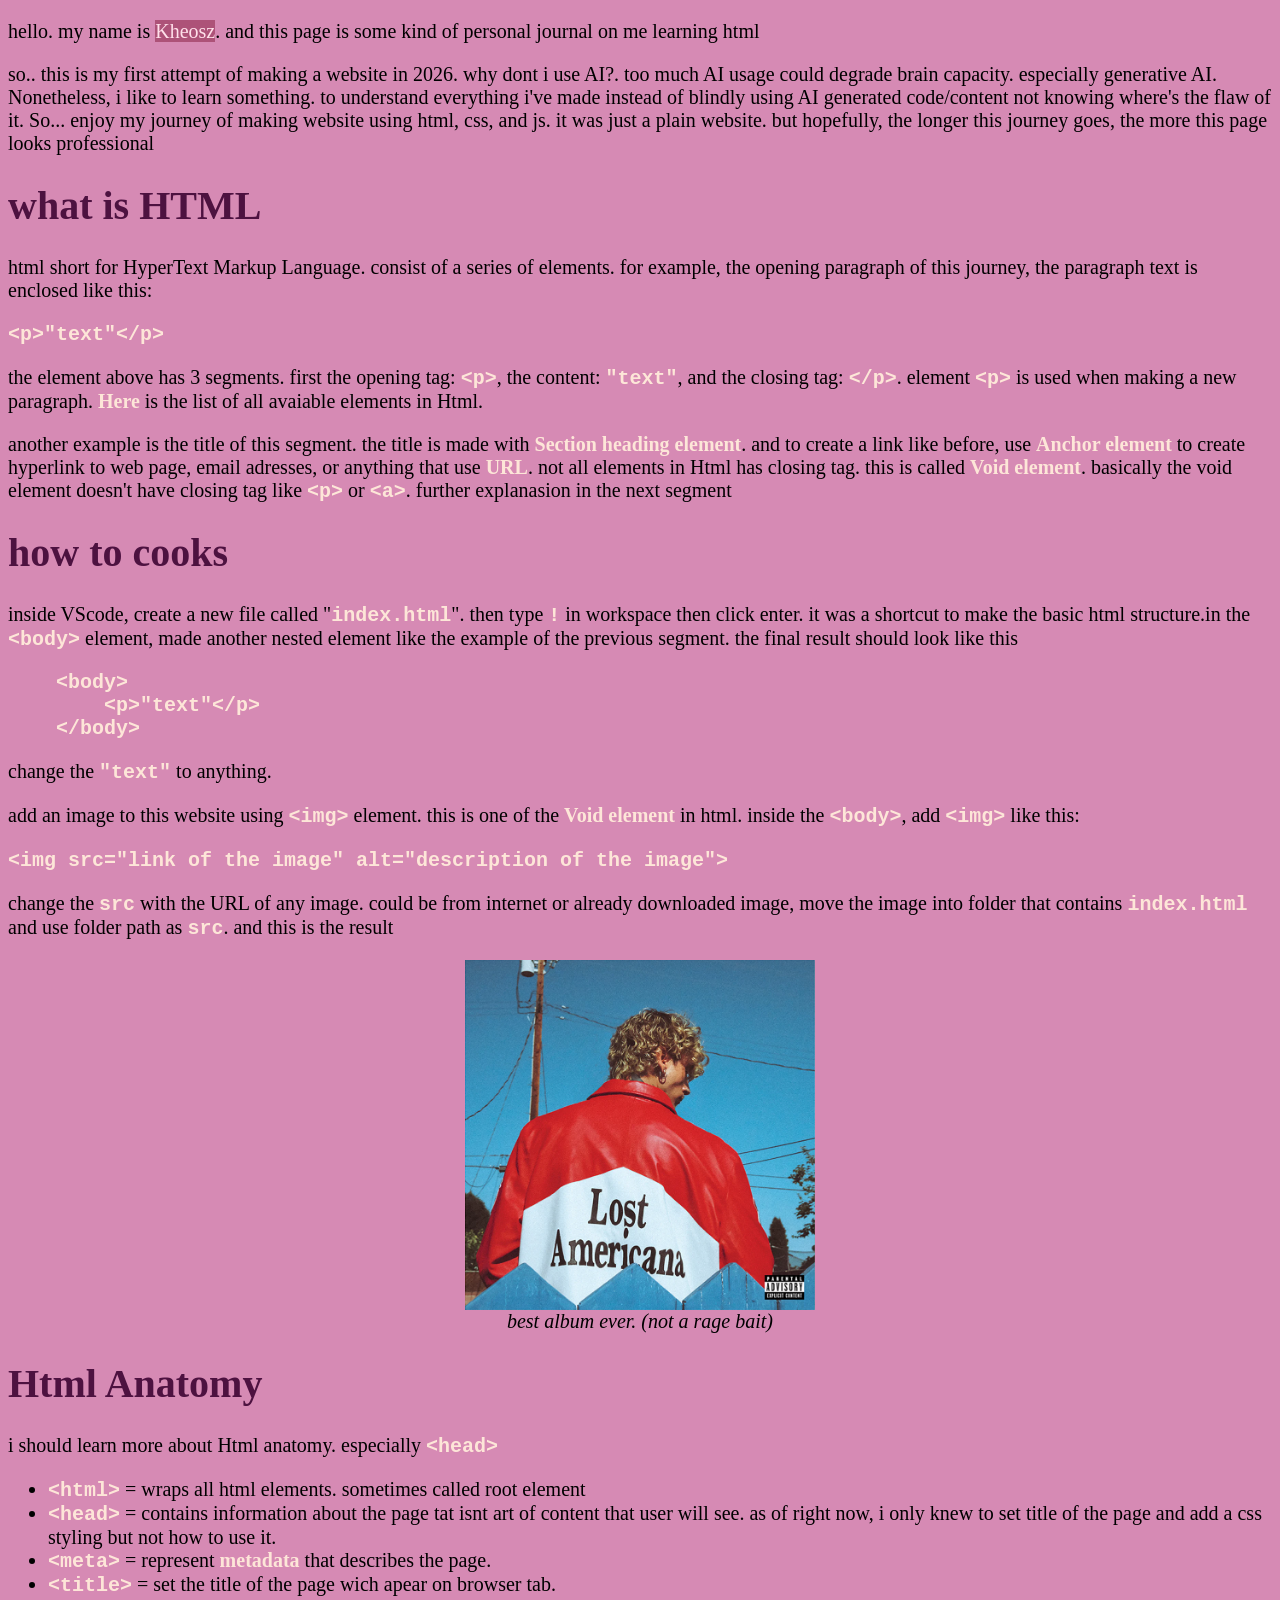
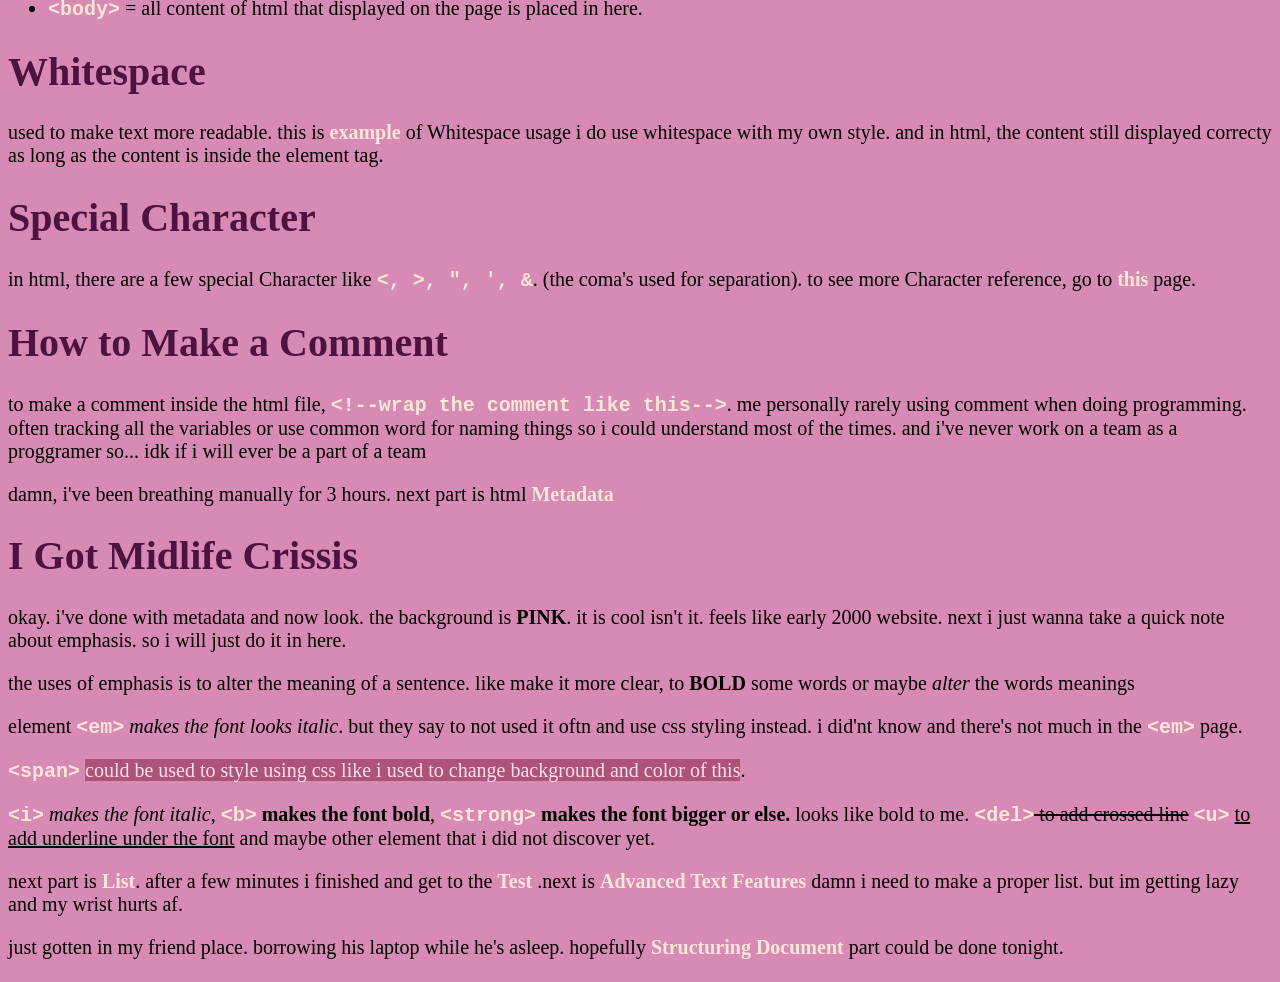
<file: index.html>
<!DOCTYPE html>
<html lang="en">
<head>
    <meta charset="UTF-8">
    <meta name="viewport" content="width=device-width, initial-scale=1.0">
    <title>"Kheosz" favourite Dish</title>
    <link rel="stylesheet" href="assets/style/style.css">
    <link rel="icon" href="assets/icon/face.ico">
</head>
<body>
    <p>
        hello. my name is <span class="freaky">Kheosz</span>. and this page is some kind of personal journal on me learning html
    </p>
    <p>
        so.. this is my first attempt of making a website in 2026. why dont i use AI?. too much AI usage 
        could degrade brain capacity. especially generative AI. Nonetheless, i like to learn something. 
        to understand everything i've made instead of blindly using AI generated code/content not knowing 
        where's the flaw of it. So... enjoy my journey of making website using html, css, and js. it was 
        just a plain website. but hopefully, the longer this journey goes, the more this page looks 
        professional
    </p>
    <h1>what is HTML</h1>
    <p>
        html short for HyperText Markup Language. consist of a series of elements. for example, the opening paragraph
        of this journey, the paragraph text is enclosed like this:
    </p>
    <code>&lt;p&gt;"text"&lt;/p&gt;</code>
    <p>
        the element above has 3 segments. first the opening tag: <code>&lt;p&gt;</code>, the content:
        <code>"text"</code>, and the closing tag: <code>&lt;/p&gt;</code>. element <code>&lt;p&gt;</code>
        is used when making a new paragraph. <a href="https://developer.mozilla.org/en-US/docs/Web/HTML/Reference/Elements" target="_blank"> Here</a>
        is the list of all avaiable elements in Html.
    </p>
    <p>
        another example is the title of this segment. the title is made with <a href="https://developer.mozilla.org/en-US/docs/Web/HTML/Reference/Elements/Heading_Elements" target="_blank">
        Section heading element</a>. and to create a link like before, use <a href="https://developer.mozilla.org/en-US/docs/Web/HTML/Reference/Elements/a" target="_blank">
        Anchor element</a> to create hyperlink to web page, email adresses, or anything that use <a href="https://en.wikipedia.org/wiki/URL" target="_blank">URL</a>.
        not all elements in Html has closing tag. this is called <a href="https://developer.mozilla.org/en-US/docs/Glossary/Void_element" target="_blank">Void element</a>.
        basically the void element doesn't have closing tag like <code>&lt;p&gt;</code> or <code>&lt;a&gt;</code>. further
        explanasion in the next segment
    </p>
    <H1>how to cooks</H1>
    <p>
        inside VScode, create a new file called "<code>index.html</code>". then type <code>!</code>
        in workspace then click enter. it was a shortcut
        to make the basic html structure.in the <code>&lt;body&gt;</code> element, made another nested element
        like the example of the previous segment. the final result should look like this
    </p>
    <pre>
    <code>&lt;body&gt;</code>
        <code>&lt;p&gt;"text"&lt;/p&gt;</code>
    <code>&lt;/body&gt;</code> </pre>
    <p>
        change the <code>"text"</code> to anything.
    </p>
    <p>
        add an image to this website using <a href="https://developer.mozilla.org/en-US/docs/Web/HTML/Reference/Elements/img" target="_blank"><code>&lt;img&gt;</code></a> element. this is one of the <a href="https://developer.mozilla.org/en-US/docs/Glossary/Void_element" target="_blank">Void element</a>
        in html. inside the <code>&lt;body&gt;</code>, add <code>&lt;img&gt;</code> like this:
    </p>
    <code>&lt;img src="link of the image" alt="description of the image"&gt;</code>
    <p>
        change the <code>src</code> with the URL of any image. could be from internet or already downloaded image,
        move the image into folder that contains <code>index.html</code> and use folder path as <code>src</code>. and this
        is the result
    </p>
    <img class="lost_americana" src="assets/img/Lost Americana.png" alt="lost Americana" height="350", >
    <p class="lost_americana">
        <i>best album ever. (not a rage bait)</i>
    </p>
    <h1>Html Anatomy</h1>
    <p>
        i should learn more about Html anatomy. especially <code>&lt;head&gt;</code>
    </p>
    <ul>
        <li>
            <code>&lt;html&gt;</code> = wraps all html elements. sometimes called root element
        </li>
        <li>
            <code>&lt;head&gt;</code> = contains information about the page tat isnt art of content that user will see. as of right now,
            i only knew to set title of the page and add a css styling but not how to use it.
        </li>
        <li>
            <code>&lt;meta&gt;</code> = represent <a href="https://en.wikipedia.org/wiki/Metadata" target="_blank">metadata</a>
         that describes the page.
        </li>
        <li>
            <code>&lt;title&gt;</code> = set the title of the page wich apear on browser tab.
        </li>
        <li>
            <code>&lt;body&gt;</code> = all content of html that displayed on the page is placed in here.
        </li>
    </ul>
    <h1>Whitespace</h1>
    <p>
        used to make text more readable. this is <a href="assets/txt/whitespace_exp.txt" target="_blank">example</a> of Whitespace usage
        i do use whitespace with my own style. and in html, the content still displayed correcty as long as
        the content is inside the element tag.
    </p>
    <h1>Special Character</h1>
    <p>
        in html, there are a few special Character like <code>&lt;, &gt;, &quot;, &apos;, &amp;</code>. (the coma's used for separation).
        to see more Character reference, go to <a href="https://developer.mozilla.org/en-US/docs/Glossary/Character_reference" target="_blank">this</a> page.
    </p>
    <h1>How to Make a Comment</h1> <!--wrap the comment like this-->
    <p>
        to make a comment inside the html file, <code>&lt;!--wrap the comment like this--&gt;</code>.
        me personally rarely using comment when doing programming. often tracking all the variables or use
        common word for naming things so i could understand most of the times. and i've never work on a team
        as a proggramer so... idk if i will ever be a part of a team
    </p>
    <p>
        damn, i've been breathing manually for 3 hours. next part is html <a href="assets/html/metadata.html" target="_self"><strong>Metadata</strong></a>
    </p>
    <h1>I Got Midlife Crissis</h1>
    <p>
        okay. i've done with metadata and now look. the background is <strong>PINK</strong>. it is cool isn't it.
        feels like early 2000 website. next i just wanna take a quick note about emphasis. so i will
        just do it in here.
    </p>
    <p>
        the uses of emphasis is to alter the meaning of a sentence. like make it more clear, to <b>BOLD</b>
        some words or maybe <i>alter</i> the words meanings
    </p>
    <p>
        element <a href="https://developer.mozilla.org/en-US/docs/Web/HTML/Reference/Elements/em" target="_blank"><code>&lt;em&gt;</code></a>
        <em>makes the font looks italic</em>. but they say to not used it oftn and use css styling instead.
        i did'nt know and there's not much in the <code>&lt;em&gt;</code> page.
    </p>
    <p>
        <a href="https://developer.mozilla.org/en-US/docs/Web/HTML/Reference/Elements/span" target="_blank"><code>&lt;span&gt;</code></a>
        <span class="freaky">could be used to style using css like i used to change background and color
        of this</span>. 
    </p>
    <p>
        <a href="https://developer.mozilla.org/en-US/docs/Web/HTML/Reference/Elements/i" target="_blank"><code>&lt;i&gt;</code></a>
        <i>makes the font italic</i>, <a href="https://developer.mozilla.org/en-US/docs/Web/HTML/Reference/Elements/b" target="_blank"><code>&lt;b&gt;</code></a>
        <b>makes the font bold</b>, <a href="https://developer.mozilla.org/en-US/docs/Web/HTML/Reference/Elements/strong" target="_blank"><code>&lt;strong&gt;</code></a>
        <strong>makes the font bigger or else.</strong> looks like bold to me. <a href="https://developer.mozilla.org/en-US/docs/Web/HTML/Reference/Elements/del" target="_blank"><code>&lt;del&gt;</code></a><del> to add crossed line</del>
        <a href="https://developer.mozilla.org/en-US/docs/Web/HTML/Reference/Elements/u" target="_blank"><code>&lt;u&gt;</code></a>
        <u>to add underline under the font</u> and maybe other element that i did not discover yet.
    </p>
    <p>
        next part is <a href="assets/html/list.html" target="_self"><strong>List</strong></a>. after a few minutes i finished and get to the <a href="assets/html/html_text_basic.html"><strong>Test</strong></a>
        .next is <a href="assets/html/advanced_text_features.html" target="_self"><strong>Advanced Text Features</strong></a> damn i need to
        make a proper list. but im getting lazy and my wrist hurts af.
    </p>
    <p>
        just gotten in my friend place. borrowing his laptop while he's asleep. hopefully
        <a href="assets/html/structuring_document.html">Structuring Document</a> part could be done tonight.
    </p>
</html>
</file>
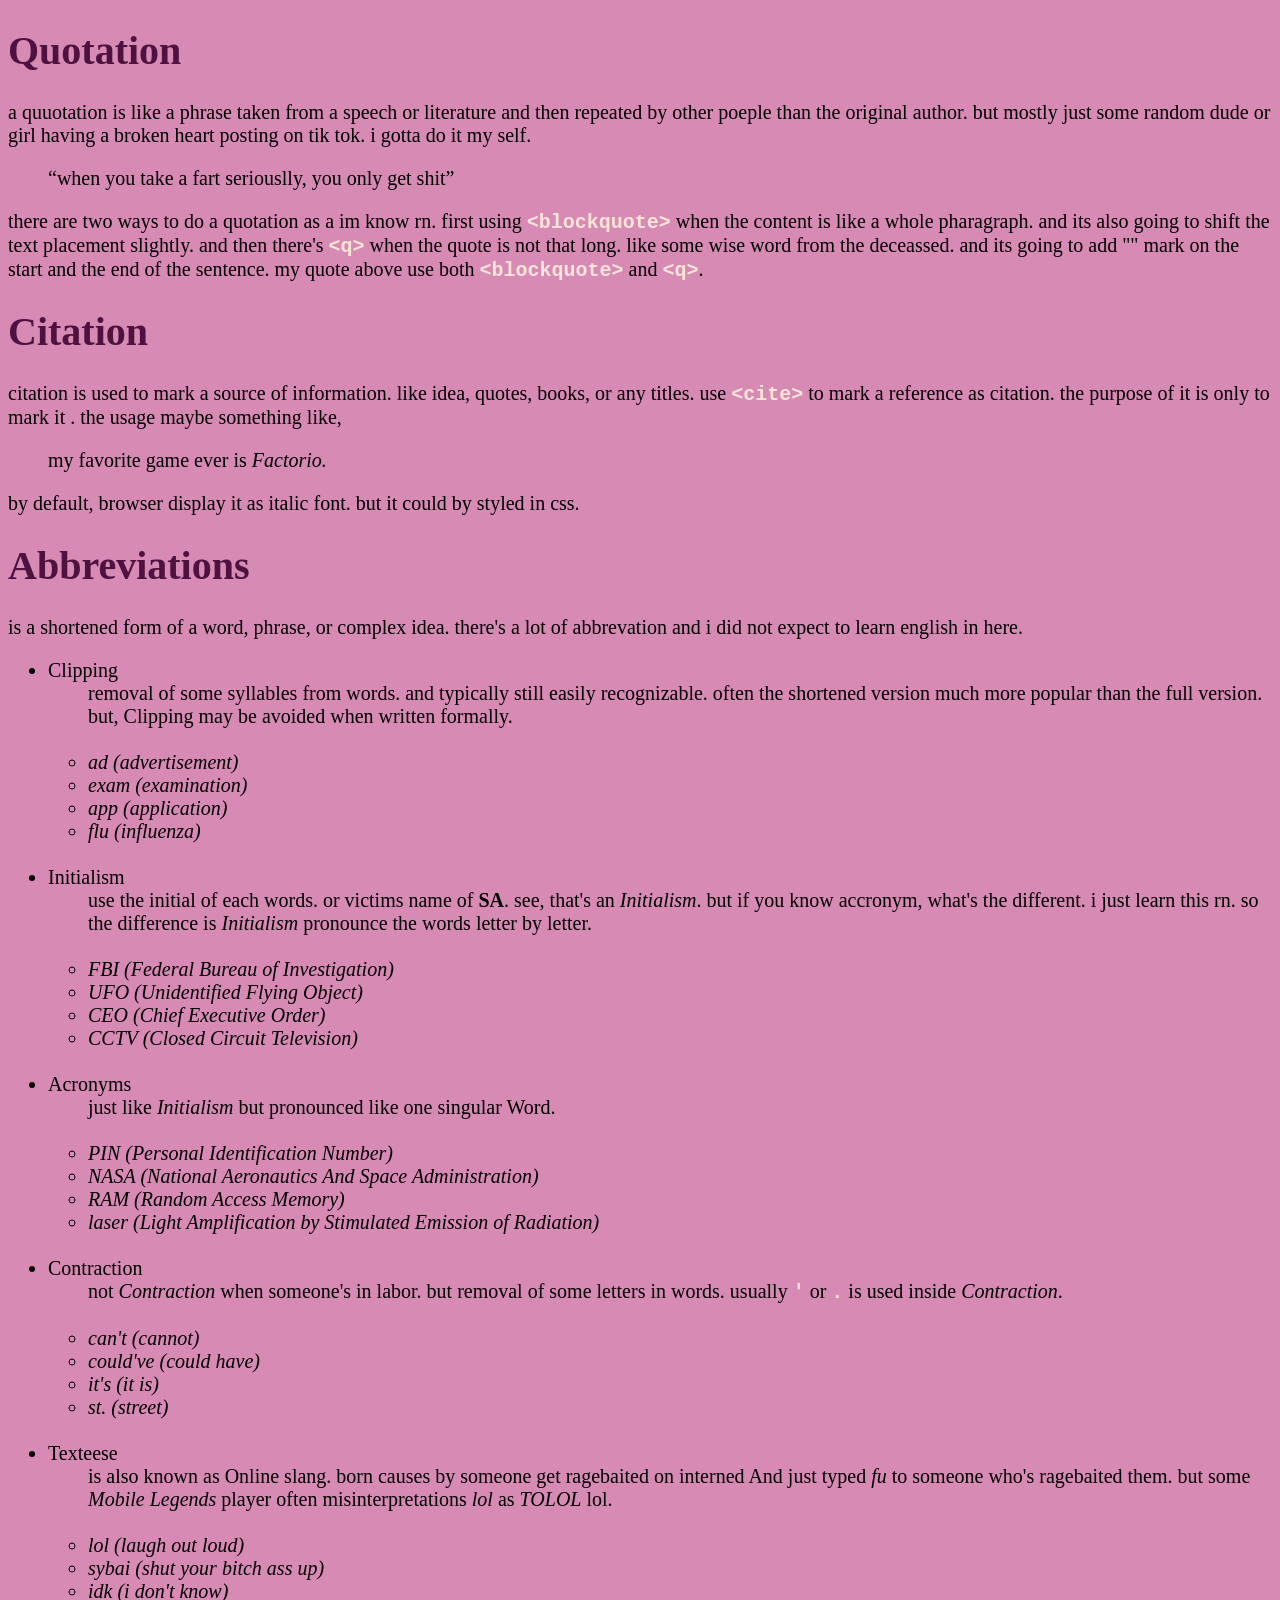
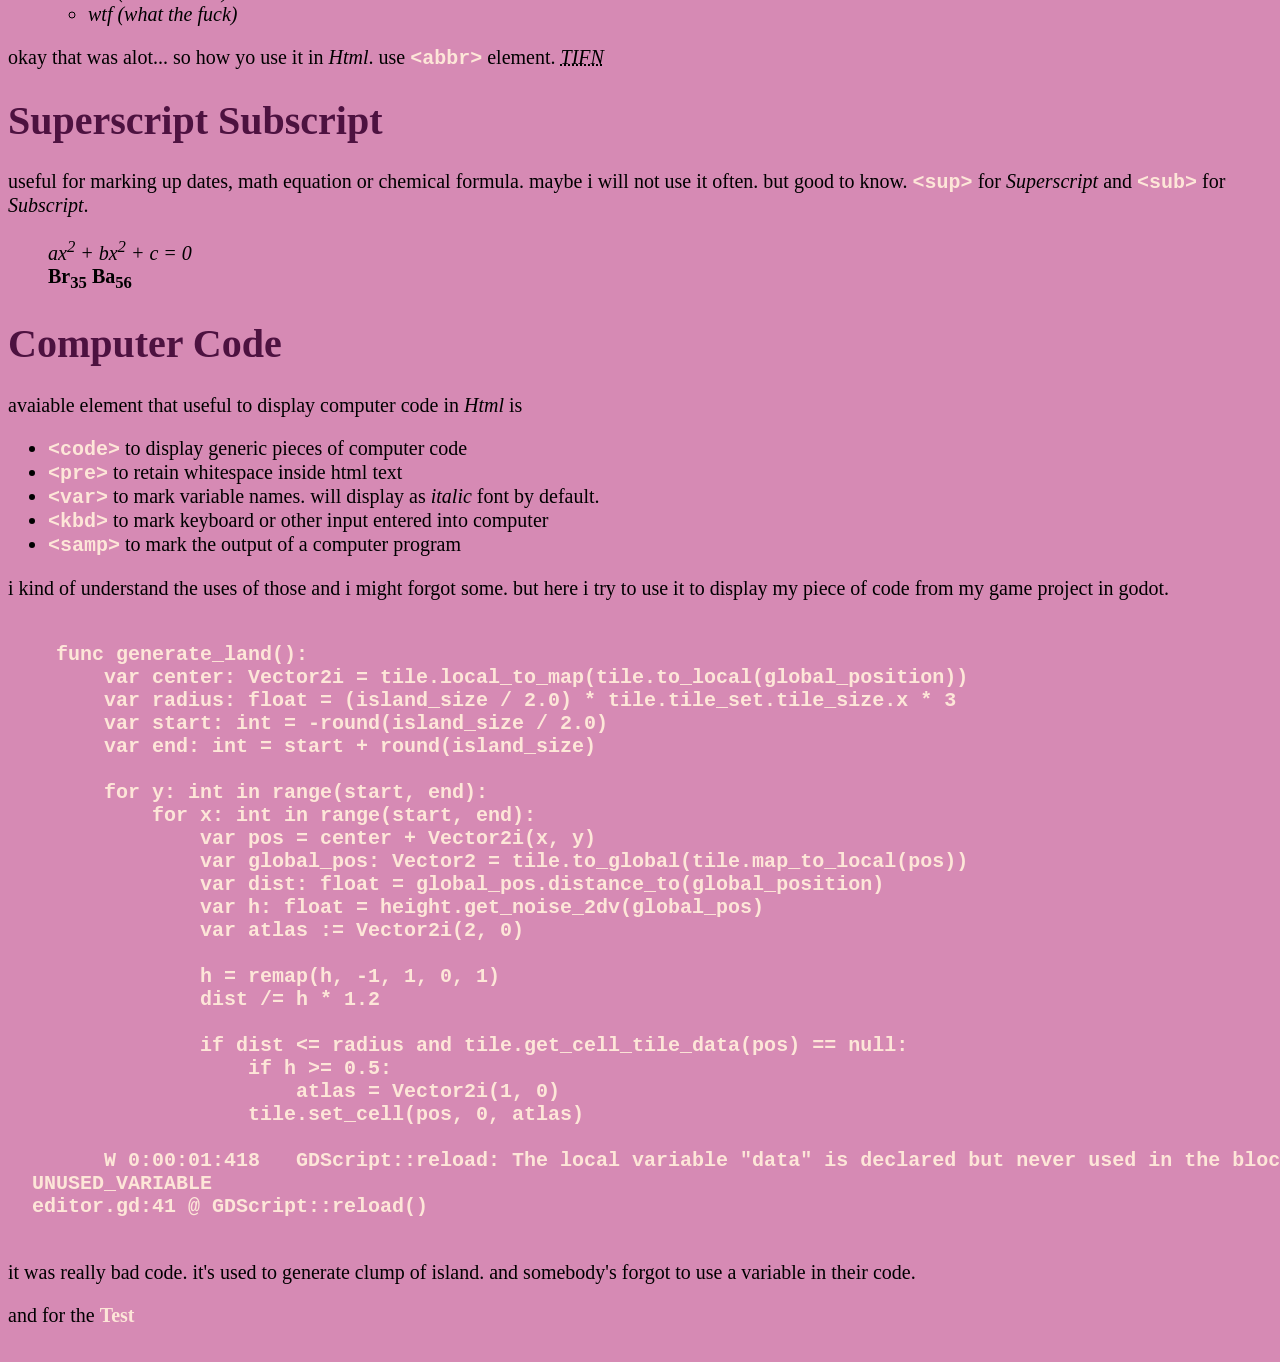
<file: assets/html/advanced_text_features.html>
<!DOCTYPE html>
<html lang="en">
<head>
    <meta charset="UTF-8">
    <meta name="viewport" content="width=device-width, initial-scale=1.0">
    <title>Advanced Text Features</title>
    <link rel="stylesheet" href="../style/style.css">
    <link rel="icon" href="../icon/icon.ico">
</head>
<body>
    <h1>Quotation</h1>
    <p>
        a quuotation is like a phrase taken from a speech or literature and then repeated 
        by other poeple than the original author. but mostly just some random dude or girl having
        a broken heart posting on tik tok. i gotta do it my self.
        <blockquote><q>when you take a fart seriouslly, you only get shit</q></blockquote> 
        there are two ways to do a quotation as a im know rn. first using <code>&lt;blockquote&gt;</code>
        when the content is like a whole pharagraph. and its also going to shift the text placement
        slightly. and then there's <code>&lt;q&gt;</code> when the quote is not that long. like some
        wise word from the deceassed. and its going to add "" mark on the start and the end of the 
        sentence. my quote above use both <code>&lt;blockquote&gt;</code> and <code>&lt;q&gt;</code>.
    </p>
    <h1>Citation</h1>
    <p>
        citation is used to mark a source of information. like idea, quotes, books, or any titles.
        use <code>&lt;cite&gt;</code> to mark a reference as citation. the purpose of it is only to mark it
        . the usage maybe something like,
        <blockquote>
            my favorite game ever is <cite>Factorio.</cite>
        </blockquote>
        by default, browser display it as italic font. but it could by styled in css.
    </p>
    <h1>Abbreviations</h1>
    <p>
        is a shortened form of a word, phrase, or complex idea. there's a lot of abbrevation and
        i did not expect to learn english in here.
        <ul>
            <li>Clipping</li>
            <dd>
                removal of some syllables from words. and typically still easily recognizable.
                often the shortened version much more popular than the full version. but, Clipping
                may be avoided when written formally.
            </dd> <br>
            <ul>
                <li><em>ad (advertisement)</em></li>
                <li><em>exam (examination)</em></li>
                <li><em>app (application)</em></li>
                <li><em>flu (influenza)</em></li>
            </ul> <br>
            <li>Initialism</li>
            <dd>
                use the initial of each words. or victims name of <strong>SA</strong>. see, that's an
                <em>Initialism</em>. but if you know accronym, what's the different. i just learn this rn.
                so the difference is <em>Initialism</em> pronounce the words letter by letter.
            </dd> <br>
            <ul>
                <li><em>FBI (Federal Bureau of Investigation)</em></li>
                <li><em>UFO (Unidentified Flying Object)</em></li>
                <li><em>CEO (Chief Executive Order)</em></li>
                <li><em>CCTV (Closed Circuit Television)</em></li>
            </ul> <br>
            <li>Acronyms</li>
            <dd>
                just like <em>Initialism</em> but pronounced like one singular Word. 
            </dd> <br>
            <ul>
                <li><em>PIN (Personal Identification Number)</em></li>
                <li><em>NASA (National Aeronautics And Space Administration)</em></li>
                <li><em>RAM (Random Access Memory)</em></li>
                <li><em>laser (Light Amplification by Stimulated Emission of Radiation)</em></li>
            </ul> <br>
            <li>Contraction</li>
            <dd>
                not <em>Contraction</em> when someone's in labor. but removal of some letters in words.
                usually <code>'</code> or <code>.</code> is used inside <em>Contraction</em>.
            </dd> <br>
            <ul>
                <li><em>can't (cannot)</em></li>
                <li><em>could've (could have)</em></li>
                <li><em>it's (it is)</em></li>
                <li><em>st. (street)</em></li>
            </ul> <br>
            <li>Texteese</li>
            <dd>
                is also known as Online slang. born causes by someone get ragebaited on interned And
                just typed <em>fu</em> to someone who's ragebaited them. but some <cite>Mobile Legends</cite>
                player often misinterpretations <em>lol</em> as <em>TOLOL</em> lol.
            </dd> <br>
            <ul>
                <li><em>lol (laugh out loud)</em></li>
                <li><em>sybai (shut your bitch ass up)</em></li>
                <li><em>idk (i don't know)</em></li>
                <li><em>wtf (what the fuck)</em></li>
            </ul>
        </ul>
        okay that was alot... so how yo use it in <cite>Html</cite>. use <code>&lt;abbr&gt;</code>
        element. <em><abbr title="This is fucking nonsense">TIFN</abbr></em>
    </p>
    <h1>Superscript Subscript</h1>
    <p>
        useful for marking up dates, math equation or chemical formula. maybe i will not use it often.
        but good to know. <code>&lt;sup&gt;</code> for <em>Superscript</em> and <code>&lt;sub&gt;</code>
        for <em>Subscript</em>.
        <blockquote>
            <em>ax<sup>2</sup> + bx<sup>2</sup> + c = 0</em> <br>
            <Strong>Br<sub>35</sub> Ba<sub>56</sub></Strong>
        </blockquote>
    </p>
    <h1>Computer Code</h1>
    <p>
        avaiable element that useful to display computer code in <cite>Html</cite> is
        <ul>
            <li><code>&lt;code&gt;</code> to display generic pieces of computer code</li> 
            <li><code>&lt;pre&gt;</code> to retain whitespace inside html text</li>
            <li><code>&lt;var&gt;</code> to mark variable names. will display as <var>italic</var> font by default.</li>
            <li><code>&lt;kbd&gt;</code> to mark keyboard or other input entered into computer</li>
            <li><code>&lt;samp&gt;</code> to mark the output of a computer program</li>
        </ul>
        i kind of understand the uses of those and i might forgot some. but here i try to use it to display my
        piece of code from my game project in godot.
        <pre>
            <code>
    func generate_land():
        var center: Vector2i = tile.local_to_map(tile.to_local(global_position))
        var radius: float = (island_size / 2.0) * tile.tile_set.tile_size.x * 3
        var start: int = -round(island_size / 2.0) 
        var end: int = start + round(island_size)
        
        for y: int in range(start, end):
            for x: int in range(start, end):
                var pos = center + Vector2i(x, y)
                var global_pos: Vector2 = tile.to_global(tile.map_to_local(pos))
                var dist: float = global_pos.distance_to(global_position)
                var h: float = height.get_noise_2dv(global_pos)
                var atlas := Vector2i(2, 0)
                
                h = remap(h, -1, 1, 0, 1)
                dist /= h * 1.2
                
                if dist &lt;= radius and tile.get_cell_tile_data(pos) == null:
                    if h &gt;= 0.5:
                        atlas = Vector2i(1, 0)
                    tile.set_cell(pos, 0, atlas)
                <samp>
        W 0:00:01:418   GDScript::reload: The local variable "data" is declared but never used in the block. If this is intended, prefix it with an underscore: "_data".
  <GDScript Error>UNUSED_VARIABLE
  <GDScript Source>editor.gd:41 @ GDScript::reload()
        </samp></code></pre>

        it was really bad code. it's used to generate clump of island. and somebody's forgot to use 
        a variable in their code.
    </p>
    and for the <a href="/assets/html/html_advanced_text.html"><strong>Test</strong></a>
</body>
</html>
</file>
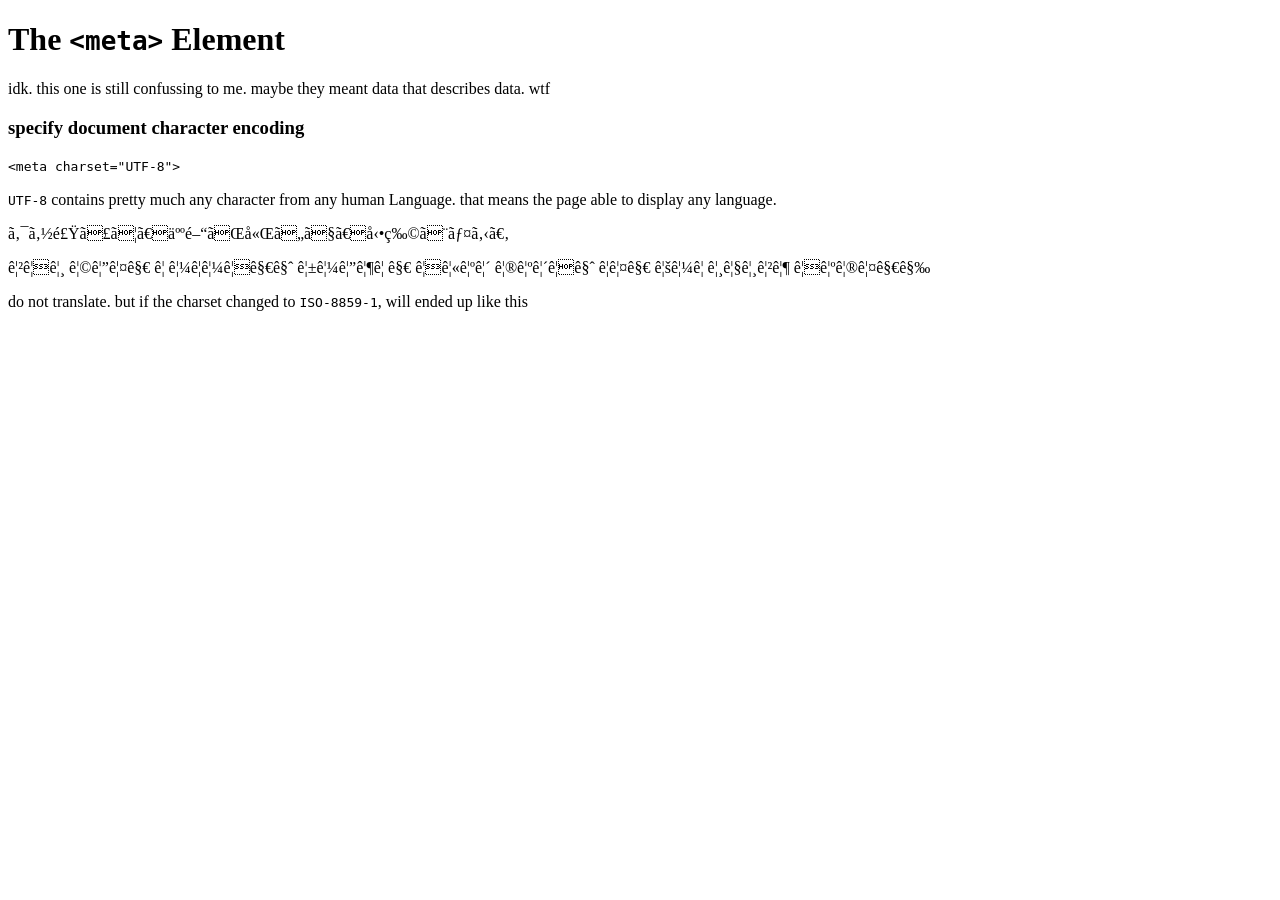
<file: assets/html/charset_exp.html>
<!DOCTYPE html>
<html lang="en">
<head>
    <meta charset="ISO-8859-1">
    <meta name="viewport" content="width=device-width, initial-scale=1.0">
    <title>Charset Example</title>
</head>
<body>
    <h1>The <code>&lt;meta&gt;</code> Element</h1>
    <p>idk. this one is still confussing to me. maybe they meant data that describes data. wtf
    </p>
    <h3>specify document character encoding</h3>
    <code>&lt;meta charset="UTF-8"&gt;</code>
    <p><code>UTF-8</code> contains pretty much any character from any human Language. that means
        the page able to display any language. 
    </p>
    <p>クソ食って、人間が嫌いで、動物とヤる。</p>
    <p>ꦲꦏꦸ ꦩꦔꦤ꧀ ꦠꦼꦭꦼꦏ꧀꧈ ꦱꦼꦔꦶꦠ꧀ ꦏꦫꦺꦴ ꦮꦺꦴꦁ꧈ ꦭꦤ꧀ ꦚꦼꦠꦸꦧꦸꦲꦶ ꦏꦺꦮꦤ꧀꧉</p>
    <p>do not translate. but if the charset changed to <code>ISO-8859-1</code>, will ended up like this
    </p>    
</body>
</html>
</file>
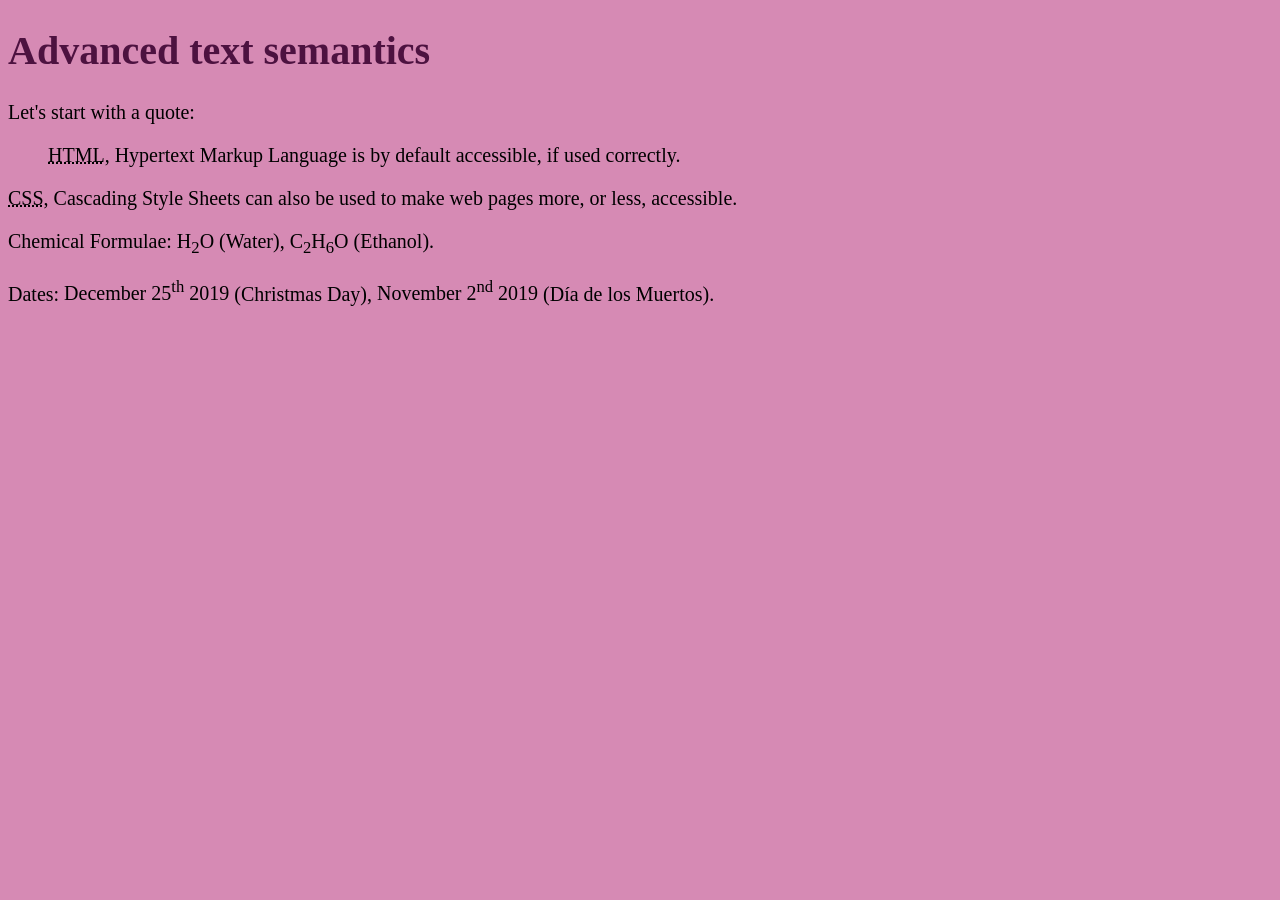
<file: assets/html/html_advanced_text.html>
<!DOCTYPE html>
<html lang="en">
<head>
    <meta charset="UTF-8">
    <meta name="viewport" content="width=device-width, initial-scale=1.0">
    <title>Advance Text</title>
    <link rel="stylesheet" href="../style/style.css">
</head>
<body>
    <h1>Advanced text semantics</h1>
    <p>
        Let's start with a quote:
    </p>
    <blockquote>
        <p>
            <abbr title="Hypertext Markup Language">HTML</abbr>, Hypertext Markup Language is by default accessible, if used correctly.
        </p>
    </blockquote>
    

    <p><abbr title="Cascading Style Sheets">CSS</abbr>, Cascading Style Sheets can also be used to make web pages more, or less, accessible.</p>

    <p>Chemical Formulae: H<sub>2</sub>O (Water), C<sub>2</sub>H<sub>6</sub>O (Ethanol).</p>

    <p>
    Dates:
    <time datetime="2019-12-25">December 25<sup>th</sup> 2019</time>  (Christmas Day), 
    <time datetime="2019-11-02">November 2<sup>nd</sup> 2019</time> (Día de los
    Muertos).
    </p>
</body>
</html>
</file>
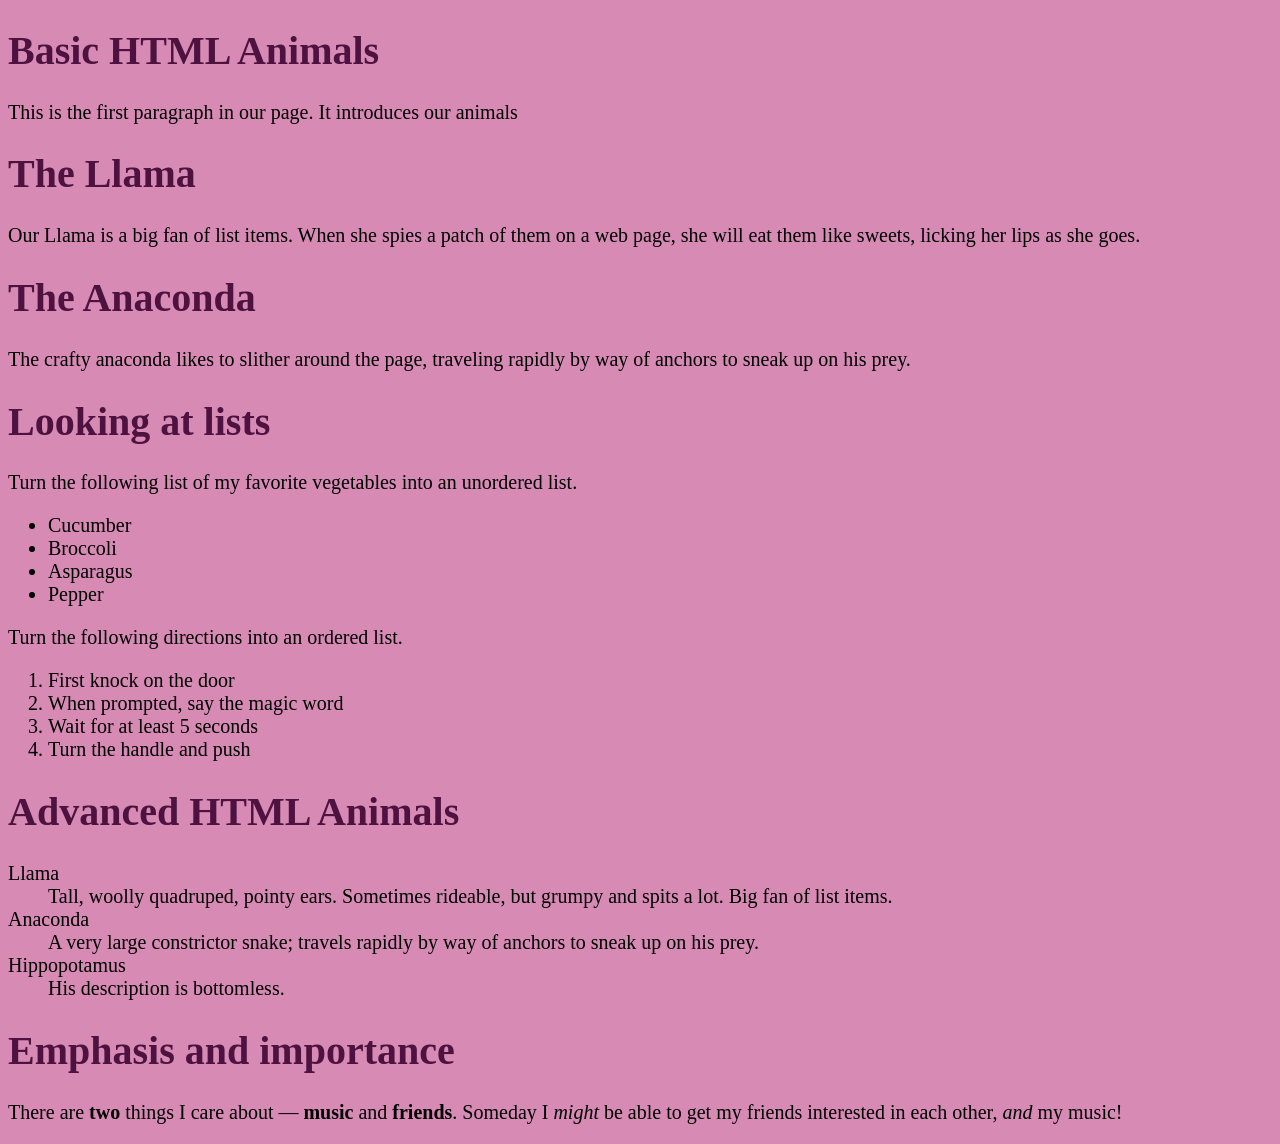
<file: assets/html/html_text_basic.html>
<!DOCTYPE html>
<html lang="en">
<head>
    <meta charset="UTF-8">
    <meta name="viewport" content="width=device-width, initial-scale=1.0">
    <title>Text Basic</title>
    <link rel="stylesheet" href="../style/style.css">
</head>
<body>
    <h1>Basic HTML Animals</h1>

    <p>This is the first paragraph in our page. It introduces our animals</p>

    <h1>The Llama</h1>

    <p>Our Llama is a big fan of list items. When she spies a patch of them on a web page, she will eat them like sweets, licking her lips as she goes.</p>

    <h1>The Anaconda</h1>

    <p>The crafty anaconda likes to slither around the page, traveling rapidly by way of anchors to sneak up on his prey.   </p>

    <h1>Looking at lists</h1>

    <p>Turn the following list of my favorite vegetables into an unordered list.</p>

    <ul>
        <li>Cucumber</li>
        <li>Broccoli</li>
        <li>Asparagus</li>
        <li>Pepper</li>
    </ul>

    <p>Turn the following directions into an ordered list.</p>

    <ol>
        <li>First knock on the door</li>
        <li>When prompted, say the magic word</li>
        <li>Wait for at least 5 seconds</li>
        <li>Turn the handle and push</li>
    </ol>

    <h1>Advanced HTML Animals</h1>
    <dl>
        <dt>Llama</dt>
        <dd>
            Tall, woolly quadruped, pointy ears. Sometimes rideable, but grumpy and spits a lot. Big fan of list items.
        </dd>
        <dt>Anaconda</dt>
        <dd>
            A very large constrictor snake; travels rapidly by way of anchors to sneak up on his prey.
        </dd>
        <dt>Hippopotamus</dt>
        <dd>
            His description is bottomless.
        </dd>
    </dl>

    <h1>Emphasis and importance</h1>
    <p>
        There are <strong>two</strong> things I care about — <strong>music</strong> and <strong>friends</strong>. Someday I <em>might</em> be able
        to get my friends interested in each other, <em>and</em> my music!
    </p>
</body>
</html>
</file>
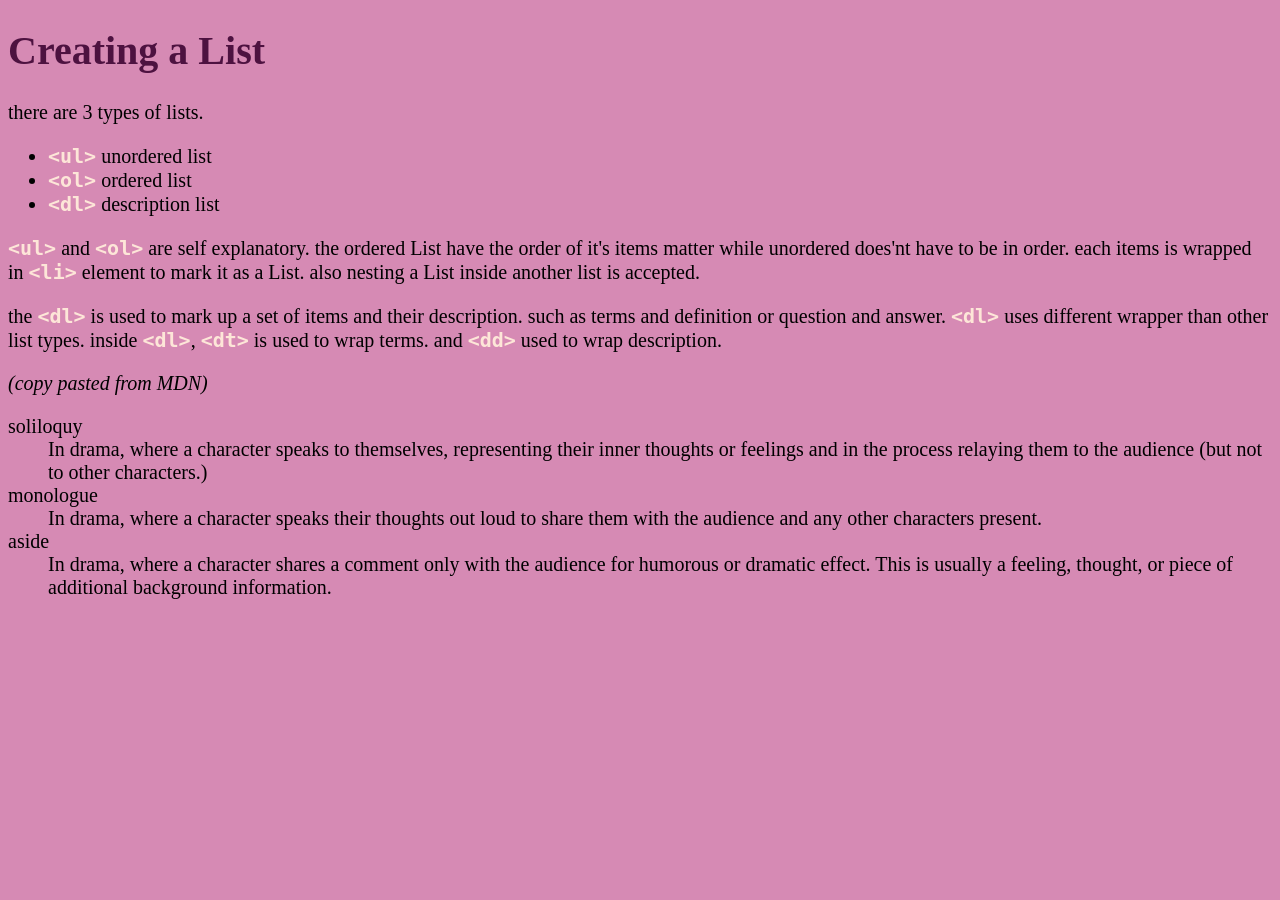
<file: assets/html/list.html>
<!DOCTYPE html>
<html lang="en">
<head>
    <link rel="stylesheet" href="../style/style.css">
    <link rel="icon" href="../icon/icon1.ico">
    <meta charset="UTF-8">
    <meta name="author" content="Kheosz">
    <meta name="description" content="About Listing listed list">
    <title>List</title>
</head>
<body>
    <h1>Creating a List</h1>
    <p>
        there are 3 types of lists.
        <ul>
            <li><code>&lt;ul&gt;</code> unordered list</li>
            <li><code>&lt;ol&gt;</code> ordered list</li>
            <li><code>&lt;dl&gt;</code> description list</li>
        </ul>
        <code>&lt;ul&gt;</code> and <code>&lt;ol&gt;</code> are self explanatory. the ordered List
        have the order of it's items matter while unordered does'nt have to be in order. each items
        is wrapped in <code>&lt;li&gt;</code> element to mark it as a List. also nesting a List
        inside another list is accepted.
    </p>
    <p>
        the <code>&lt;dl&gt;</code> is used to mark up a set of items and their description.
        such as terms and definition or question and answer. <code>&lt;dl&gt;</code> uses different
        wrapper than other list types. inside  <code>&lt;dl&gt;</code>, <code>&lt;dt&gt;</code>
        is used to wrap terms. and <code>&lt;dd&gt;</code> used to wrap description.
    </p>
    <i>(copy pasted from MDN)</i>
    <dl>
    <dt>soliloquy</dt>
    <dd>
        In drama, where a character speaks to themselves, representing their inner
        thoughts or feelings and in the process relaying them to the audience (but
        not to other characters.)
    </dd>
    <dt>monologue</dt>
    <dd>
        In drama, where a character speaks their thoughts out loud to share them
        with the audience and any other characters present.
    </dd>
    <dt>aside</dt>
    <dd>
        In drama, where a character shares a comment only with the audience for
        humorous or dramatic effect. This is usually a feeling, thought, or piece of
        additional background information.
    </dd>
    </dl>
        
</body>
</html>
</file>
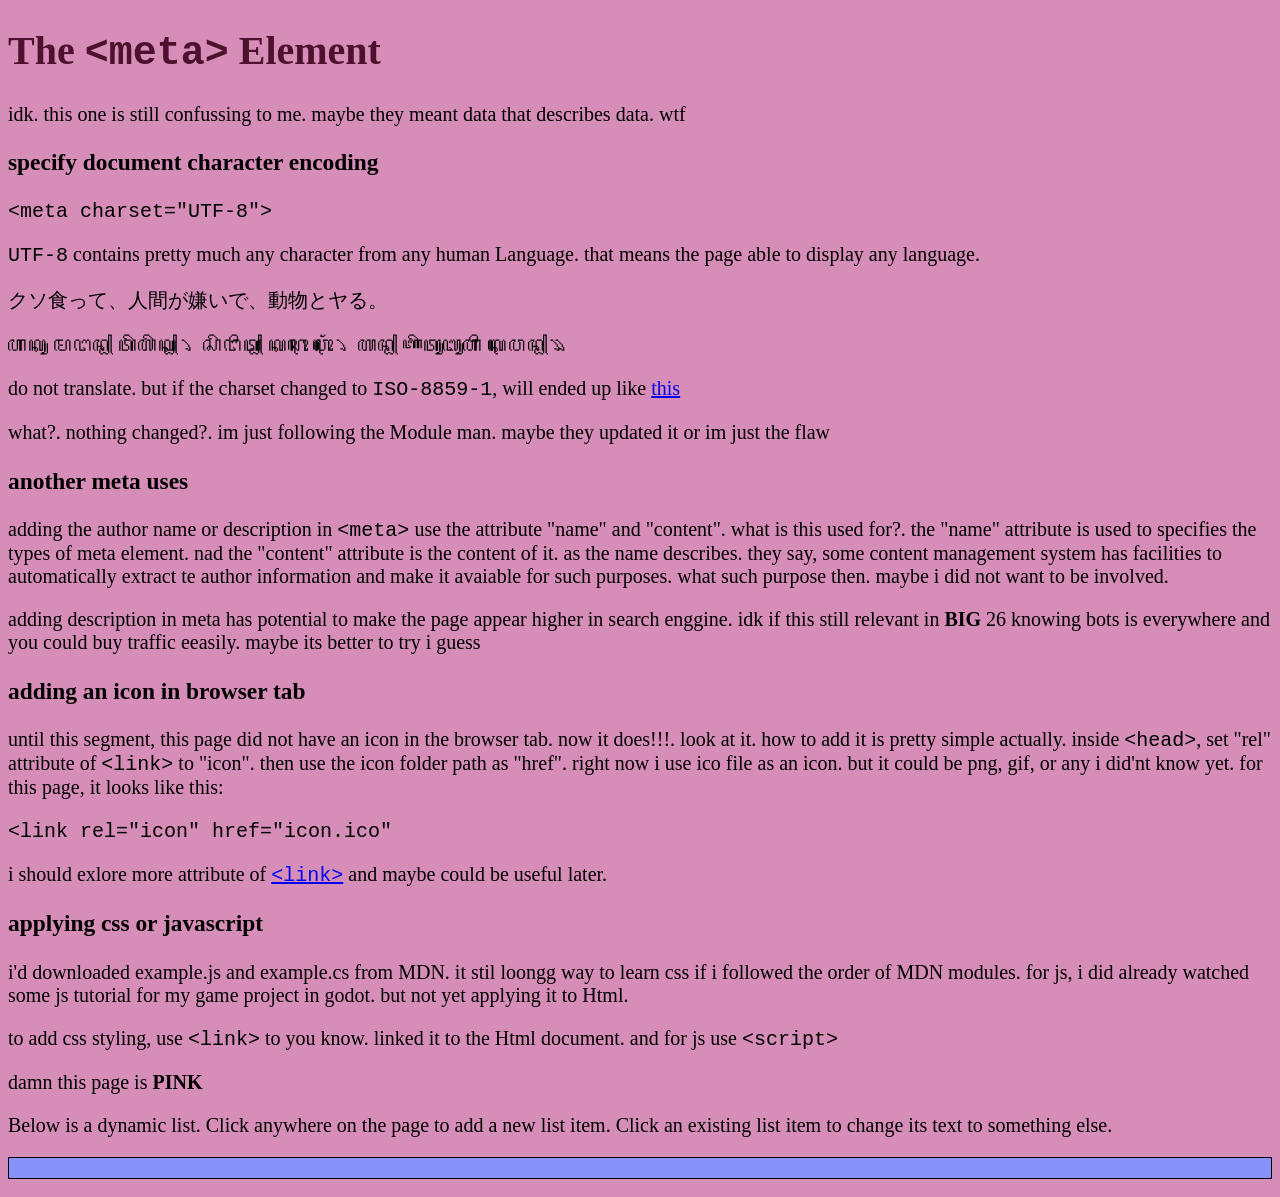
<file: assets/html/metadata.html>
<!DOCTYPE html>
<html lang="en">
<head>
    <meta charset="UTF-8">
    <meta name="author" content="Kheosz">
    <meta name="description" content="about meta data i guess">
    <link rel="icon" href="../icon/icon.ico">
    <link rel="stylesheet" href="../style/metadata_style_MDN.css">
    <script src="../script/metadata_script_MDN.js" defer></script>
    <title>Metadata</title>
</head>
<body>
    <h1>The <code>&lt;meta&gt;</code> Element</h1>
    <p>idk. this one is still confussing to me. maybe they meant data that describes data. wtf
    </p>
    <h3>specify document character encoding</h3>
    <code>&lt;meta charset="UTF-8"&gt;</code>
    <p><code>UTF-8</code> contains pretty much any character from any human Language. that means
        the page able to display any language. 
    </p>
    <p>クソ食って、人間が嫌いで、動物とヤる。</p>
    <p>ꦲꦏꦸ ꦩꦔꦤ꧀ ꦠꦼꦭꦼꦏ꧀꧈ ꦱꦼꦔꦶꦠ꧀ ꦏꦫꦺꦴ ꦮꦺꦴꦁ꧈ ꦭꦤ꧀ ꦚꦼꦠꦸꦧꦸꦲꦶ ꦏꦺꦮꦤ꧀꧉</p>
    <p>do not translate. but if the charset changed to <code>ISO-8859-1</code>, will ended up like <a href="charset_exp.html" target="_blank">this</a>
    </p>
    <p>what?. nothing changed?. im just following the Module man. maybe they updated it or im just the flaw</p>
    <h3>another meta uses</h3>
    <p>
        adding the author name or description in <code>&lt;meta&gt;</code> use the attribute "name" and "content".
        what is this used for?. the "name" attribute is used to specifies the types of meta element. nad the "content"
        attribute is the content of it. as the name describes. they say, some content management system
        has facilities to automatically extract te author information and make it avaiable for such purposes.
        what such purpose then. maybe i did not want to be involved.
    </p>
    <p>
        adding description in meta has potential to make the page appear higher in search enggine.
        idk if this still relevant in <strong>BIG</strong> 26 knowing bots is everywhere and you could
        buy traffic eeasily. maybe its better to try i guess
    </p>
    <h3>adding an icon in browser tab</h3>
    <p>
        until this segment, this page did not have an icon in the browser tab. now it does!!!. look at it.
        how to add it is pretty simple actually. inside <code>&lt;head&gt;</code>, set "rel" attribute
        of <code>&lt;link&gt;</code> to "icon". then use the icon folder path as "href". right now i use
        ico file as an icon. but it could be png, gif, or any i did'nt know yet. for this page, it looks like this:
    </p>
    <code>&lt;link rel="icon" href="icon.ico"</code>
    <p>
        i should exlore more attribute of <a href="https://developer.mozilla.org/en-US/docs/Web/HTML/Reference/Elements/link" target="_blank"><code>&lt;link&gt;</code></a> and maybe could be useful later.
    </p>
    <h3>applying css or javascript</h3>
    <p>
        i'd downloaded example.js and example.cs from MDN. it stil loongg way to learn css if i followed
        the order of MDN modules. for js, i did already watched some js tutorial for my game project in godot.
        but not yet applying it to Html.
    </p>
    <p>
        to add css styling, use <code>&lt;link&gt;</code> to you know. linked it to the Html document. and for js use
        <code>&lt;script&gt;</code>
    </p>
    <p>
        damn this page is <strong>PINK</strong>
    </p>
</body>
</html>
</file>
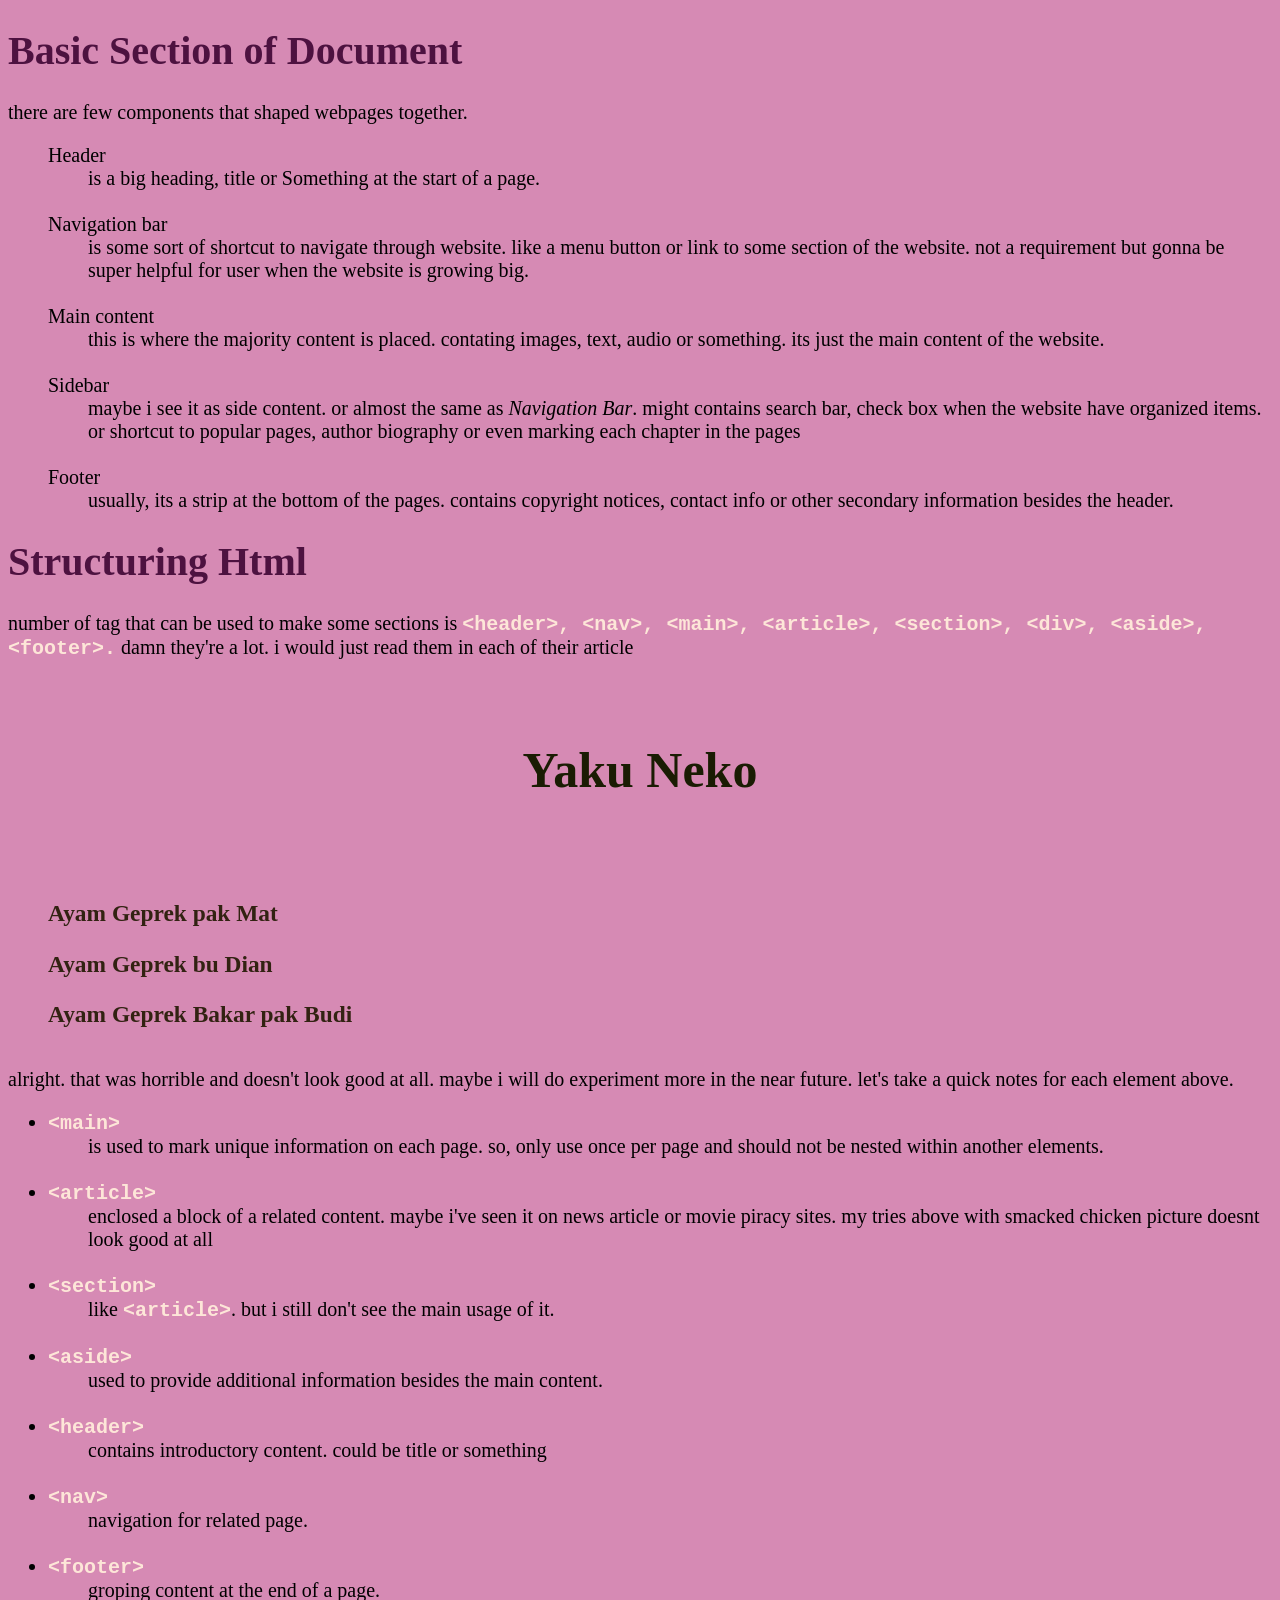
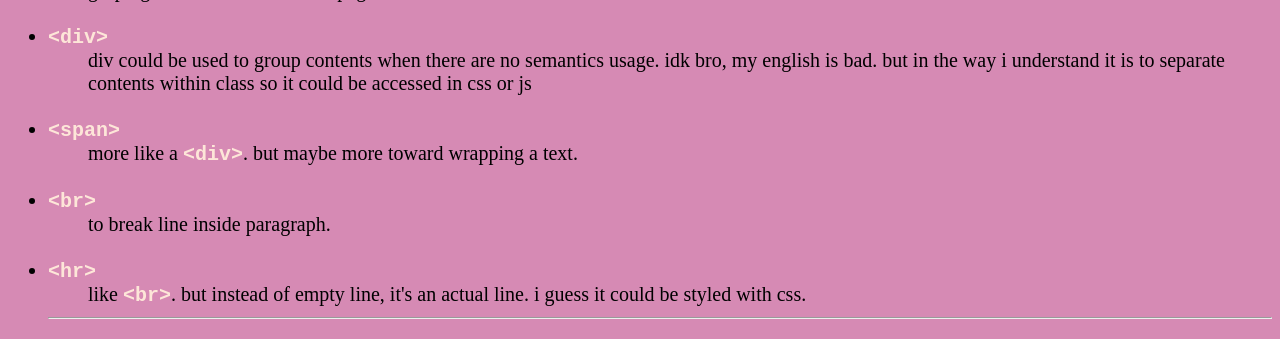
<file: assets/html/structuring_document.html>
<!DOCTYPE html>
<html lang="en">
<head>
    <meta charset="UTF-8">
    <meta name="viewport" content="width=device-width, initial-scale=1.0">
    <title>Structuring Document</title>
    <link rel="stylesheet" href="../style/style.css">
    <link rel="icon" href="../icon/icon.ico">
</head>
<body>
    <h1>Basic Section of Document</h1>
    <p>
        there are few components that shaped webpages together.
        <ul>
            <dt>Header</dt>
            <dd>
                is a big heading, title or Something at the start of a page.
            </dd> <br>
            <dt>Navigation bar</dt>
            <dd>
                is some sort of shortcut to navigate through website. like a menu button or
                link to some section of the website. not a requirement but gonna be 
                super helpful for user when the website is growing big.
            </dd> <br>
            <dt>Main content</dt>
            <dd>
                this is where the majority content is placed. contating images,
                text, audio or something. its just the main content of the website.
            </dd> <br>
            <dt>Sidebar</dt>
            <dd>
                maybe i see it as side content. or almost the same as <em>Navigation Bar</em>.
                might contains search bar, check box when the website have organized items.
                or shortcut to popular pages, author biography or even marking each chapter
                in the pages
            </dd> <br>
            <dt>Footer</dt>
            <dd>
                usually, its a strip at the bottom of the pages. contains copyright notices,
                contact info or other secondary information besides the header. 
            </dd>
        </ul>
    </p>
    <h1>Structuring Html</h1>
    <p>
        number of tag that can be used to make some sections is
        <code><a href="https://developer.mozilla.org/en-US/docs/Web/HTML/Reference/Elements/header" target="_blank">&lt;header&gt;</a>, 
        <a href="https://developer.mozilla.org/en-US/docs/Web/HTML/Reference/Elements/nav" target="_blank">&lt;nav&gt;</a>,
        <a href="https://developer.mozilla.org/en-US/docs/Web/HTML/Reference/Elements/main" target="_blank">&lt;main&gt;</a>,
        <a href="https://developer.mozilla.org/en-US/docs/Web/HTML/Reference/Elements/article" target="_blank">&lt;article&gt;</a>,
        <a href="https://developer.mozilla.org/en-US/docs/Web/HTML/Reference/Elements/section" target="_blank">&lt;section&gt;</a>,
        <a href="https://developer.mozilla.org/en-US/docs/Web/HTML/Reference/Elements/div" target="_blank">&lt;div&gt;</a>,
        <a href="https://developer.mozilla.org/en-US/docs/Web/HTML/Reference/Elements/aside" target="_blank">&lt;aside&gt;</a>,
        <a href="https://developer.mozilla.org/en-US/docs/Web/HTML/Reference/Elements/footer" target="_blank">&lt;footer&gt;</a>.</code>
        damn they're a lot. i would just read them in each of their article
    </p>
    <header>
        <a class="header" href="../../index.html">Yaku Neko</a>
    </header>
    <article class="gepuk">
        <article class="gepuk-list">
            <h1>Ayam Geprek pak Mat</h1>
        </article>
        <article class="gepuk-list">
            <h1>Ayam Geprek bu Dian</h1>
        </article>
        <article class="gepuk-list">
            <h1>Ayam Geprek Bakar pak Budi</h1>
        </article>
    </article>
    <p>alright. that was horrible and doesn't look good at all. maybe
        i will do experiment more in the near future. let's take a quick notes for each
        element above.
        <ul>
            <li><code>&lt;main&gt;</code></li>
            <dd>
                is used to mark unique information on each page. so, only use
                once per page and should not be nested within another elements.
            </dd> <br>
            <li><code>&lt;article&gt;</code></li>
            <dd>
                enclosed a block of a related content. maybe i've seen it on
                news article or movie piracy sites. my tries above with smacked chicken
                picture doesnt look good at all
            </dd> <br>
            <li><code>&lt;section&gt;</code></li>
            <dd>
                like <code>&lt;article&gt;</code>. but i still don't see
                the main usage of it.
            </dd> <br>
            <li><code>&lt;aside&gt;</code></li>
            <dd>
                used to provide additional information besides the main content.
            </dd> <br>
            <li><code>&lt;header&gt;</code></li>
            <dd>
                contains introductory content. could be title or something
            </dd> <br>
            <li><code>&lt;nav&gt;</code></li>
            <dd>
                navigation for related page.
            </dd> <br>
            <li><code>&lt;footer&gt;</code></li>
            <dd>
                groping content at the end of a page.
            </dd> <br>
            <li><code>&lt;div&gt;</code></li>
            <dd>
                div could be used to group contents when there are no semantics usage.
                idk bro, my english is bad. but in the way i understand it is to separate
                contents within class so it could be accessed in css or js
            </dd> <br>
            <li><code>&lt;span&gt;</code></li>
            <dd>
                more like a <code>&lt;div&gt;</code>. but maybe more toward wrapping
                a text.
            </dd> <br>
            <li><code>&lt;br&gt;</code></li>
            <dd>
                to break line inside paragraph. 
            </dd> <br>
            <li><code>&lt;hr&gt;</code></li>
            <dd>
                like <code>&lt;br&gt;</code>. but instead of empty line, it's an actual line.
                i guess it could be styled with css.
            </dd> <hr>
        </ul>
    </p>
</body>
</html>
</file>
<file: assets/style/style.css>
html {
    background-color: rgb(214, 138, 180);
    font-size: 20px;
}
a {
    color: rgb(114, 0, 29);
    text-decoration: none;
    font-weight: bolder;
}
code, a{
    color: rgb(253, 230, 216);
    font-weight: bolder;
}
h1 {
    color: rgb(77, 18, 64);
    
}
span.freaky {
    color:rgb(255, 224, 234);
    background: rgb(173, 82, 120);
}
.header {
    background: url(https://i.pinimg.com/736x/02/28/bd/0228bdefb76828b70d477eb0fb163695.jpg);
    background-position: 50% 35%;
    background-size: 150%;
    display: flex;
    align-items: center;
    justify-content: center;
    height: 20vh;
    font-size: 50px;
    filter: brightness(0.9);
    color: rgb(29, 31, 3);
}
.gepuk {
    margin: 40px;
}
.gepuk-list > h1 {
    background: url(https://i.pinimg.com/736x/1b/ca/fc/1bcafc5d6ef9d45d3de9aa09d2fddfaf.jpg);
    filter: grayscale(0.4);
    color: rgb(59, 33, 6);
}
.lost_americana {
    display: flex;
    margin: auto;
    justify-content: center;
}
</file>
<file: assets/style/metadata_style_MDN.css>
html {
  background-color: rgb(214, 141, 184);
  font-size: 20px;
}

h1 {
  color: rgb(77, 17, 45);
  outline-color: black;
  outline-width: 2px;
}

ul {
  background: rgb(135, 146, 250);
  padding: 10px;
  border: 1px solid black;
}

li {
  margin-left: 20px;
}
span.freaky {
  color:rgb(105, 26, 1);
  background: rgb(78, 188, 240);
}
</file>
